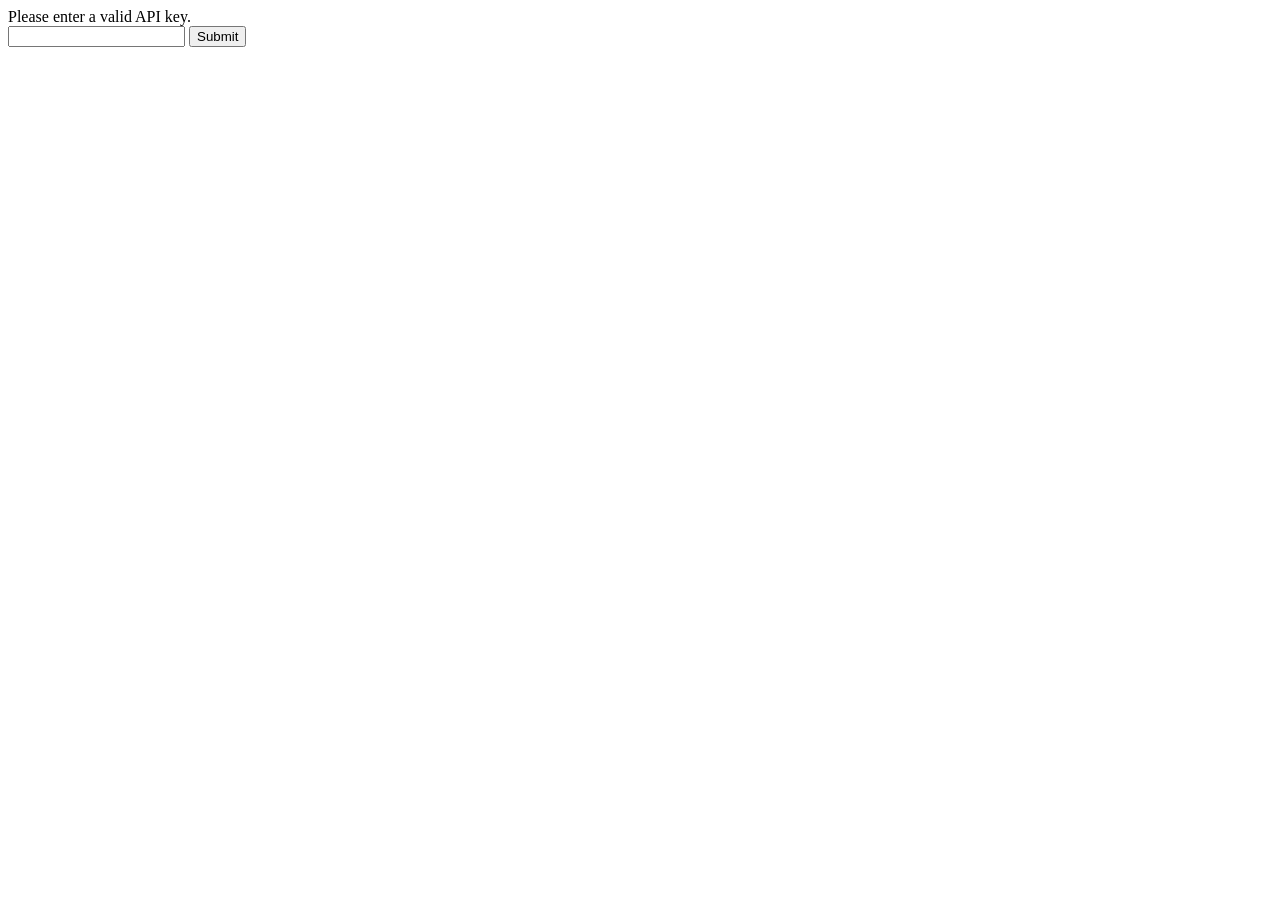
<file: Contactbook web app/enter-api-key.html>
<!DOCTYPE html>
<html>
    <head>
        <title>API Key</title>
        <meta charset="UTF-8">
        <meta name="viewport" content="width=device-width, initial-scale=1.0">
    </head>
    <body>
        <div>Please enter a valid API key.</div>
        <form>
            <input type="email" id="apiKey" name="apiKey"/>
            <button id="submitApiKey">Submit</button>
        </form>

        
        <script>
            let rootPath = "https://mysite.itvarsity.org/api/ContactBook/";
            document.getElementById("submitApiKey").addEventListener('click', setApiKey);

            function setApiKey(e){
                e.preventDefault();
                
                apiKey = document.getElementById("apiKey").value;
                fetch(rootPath + "controller/api-key/?apiKey=" + apiKey)
                        .then(function (response) {
                            return response.text();
                        })
                        .then(function (data) {
                            
                            if (data == "1") {
                                localStorage.setItem("apiKey", apiKey);
                                window.open("index.html", "_self");
                            } else {
                                alert(data + "Invalid API key entered!");
                            }
                        })
            }
        </script>
    </body>
</html>
</file>
